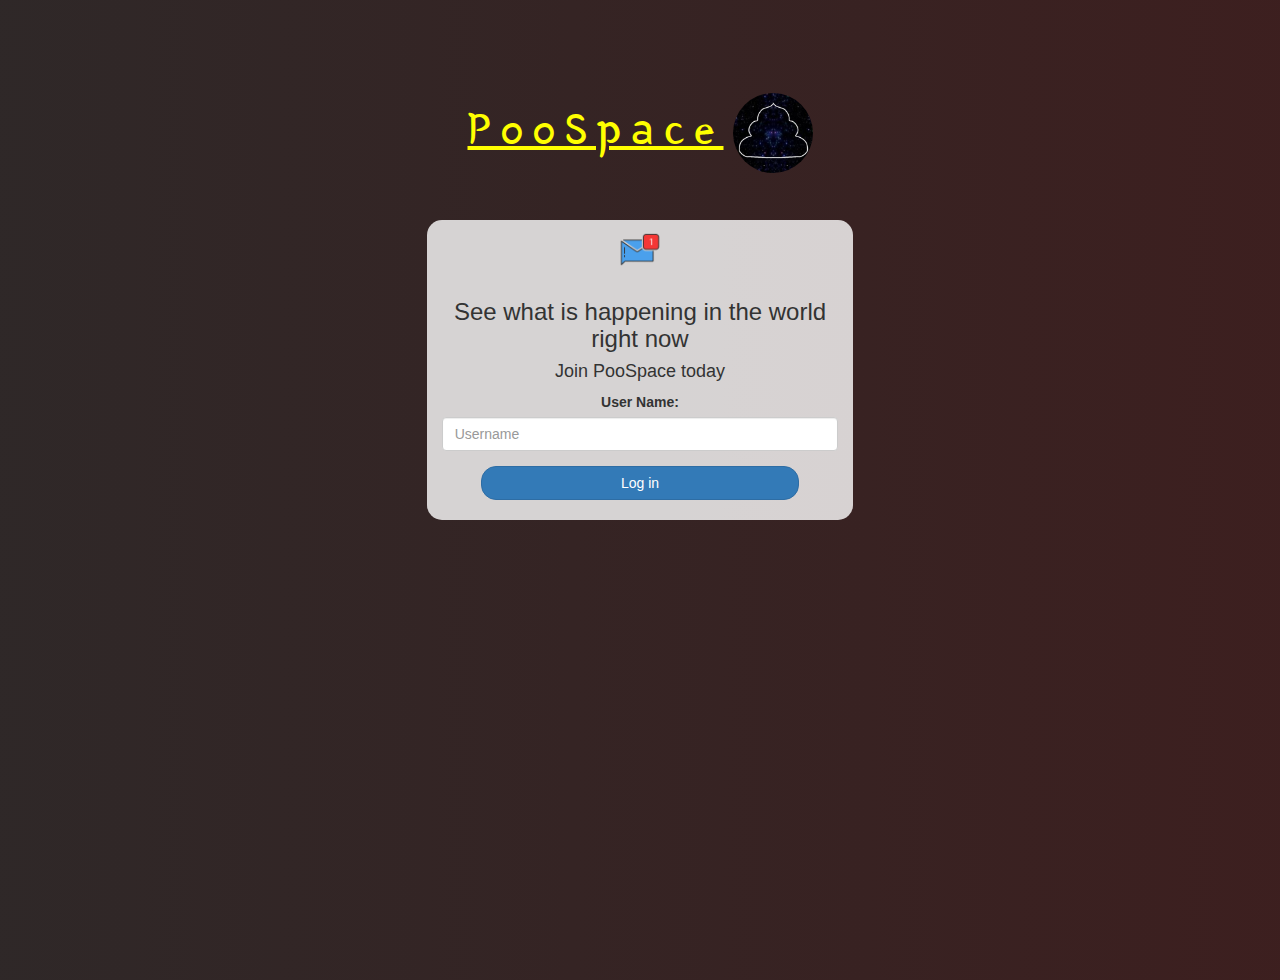
<file: index.html>
<!DOCTYPE html>
<html>
<head>
	<title>PooSpace</title>
<link href="https://fonts.googleapis.com/css?family=Yeon+Sung&display=swap" rel="stylesheet"><meta name="viewport" content="width=device-width, initial-scale=1">

<link rel="stylesheet" href="https://maxcdn.bootstrapcdn.com/bootstrap/3.4.0/css/bootstrap.min.css">
<script src="https://ajax.googleapis.com/ajax/libs/jquery/3.4.1/jquery.min.js"></script>
<script src="https://maxcdn.bootstrapcdn.com/bootstrap/3.4.0/js/bootstrap.min.js"></script>

<link rel="stylesheet" type="text/css" href="style.css">
<script src="kwitter.js"></script>
</head>
<body>
<center>
	<h1 class="header">	
		<u>PooSpace</u>	<sup>
	<img src="logo.png" class="logo">
	</sup>
</h1>
<br>
	<div class="col-lg-4 col-md-6 col-sm-6 col-xs-11 login_div">
	<img src="m2.png" class="msgPic" >
		<h3 >See what is happening in the world right now</h3>
		<h4 >Join PooSpace today</h4>
		<div class="form-group">
		  <label >User Name:</label>
		  <input type="text" id="user_name" class="form-control" placeholder="Username">

		</div>
		<button id="login_button" class="btn btn-primary" onclick="addUser()">Log in</button>
		<br><br>
	</div>
</center>
</body>
</html>
</file>
<file: style.css>
html, body
{
  height: 100%;
  margin: 0;
}

body
{
	
	background: hsla(0, 32%, 18%, 1);

	background: linear-gradient(180deg, hsla(0, 32%, 18%, 1) 0%, hsla(0, 8%, 17%, 1) 100%);
	
	background: -moz-linear-gradient(180deg, hsla(0, 32%, 18%, 1) 0%, hsla(0, 8%, 17%, 1) 100%);
	
	background: -webkit-linear-gradient(180deg, hsla(0, 32%, 18%, 1) 0%, hsla(0, 8%, 17%, 1) 100%);
	
	filter: progid: DXImageTransform.Microsoft.gradient( startColorstr="#3E2020", endColorstr="#2F2828", GradientType=1 );
}

.header
{
	color: yellow;font-family: 'Yeon Sung';font-size: 45px;letter-spacing: 10px;margin-top: 80px;
}
.header img
{
	width: 80px;margin-left: -15px;
}

.login_div
{
	background: rgba(255,255,255,0.8);float: none;border-radius: 15px;
}

.logo
{
	width: 80px;margin-top: 30px;border-radius: 40px;
}

.logo2
{
	width: 80px;margin-top: 1px;border-radius: 40px;
}

#login_button
{
	width: 80%;border-radius: 15px;
}

.room_name
{
	cursor: pointer;
	font-size: 20px;
}


#logout
{
	font-size: 20px; float: right;
}


#output
{
	padding: 10px; width:80%;background: rgba(255,255,255,0.8);border-radius: 15px;
}

.input_div_room_page
{
	width: 80%;
}

.input_div label
{
	color: white;font-size: 20px;
}


.input_div_message_page
{
	position: fixed;bottom: 0px;width: 100%;background: rgba(255,255,255,0.8);
}
.input_div_message_page label
{
	color: black;
}
.input_div_message_page #msg
{
	width: 80%;
}
.input_div_message_page button
{
	margin-top: 15px;
	width: 50%; 
}
.color_white
{
	color: yellow ;
}

.user_tick
{
	width:20px;
}
.message_h4
{
	padding-left:5px;color:grey;
}

.line{ width: 200px; height: 47px; border-top: 1px solid yellow; 
 align-self: center; margin-top: 46px;}

 .line2{ width: 200px; height: 47px; border-bottom: 1px solid yellow; 
	align-self: center; margin-bottom: 47px;}

	.msgPic {
		width: 15%;
	}
</file>
